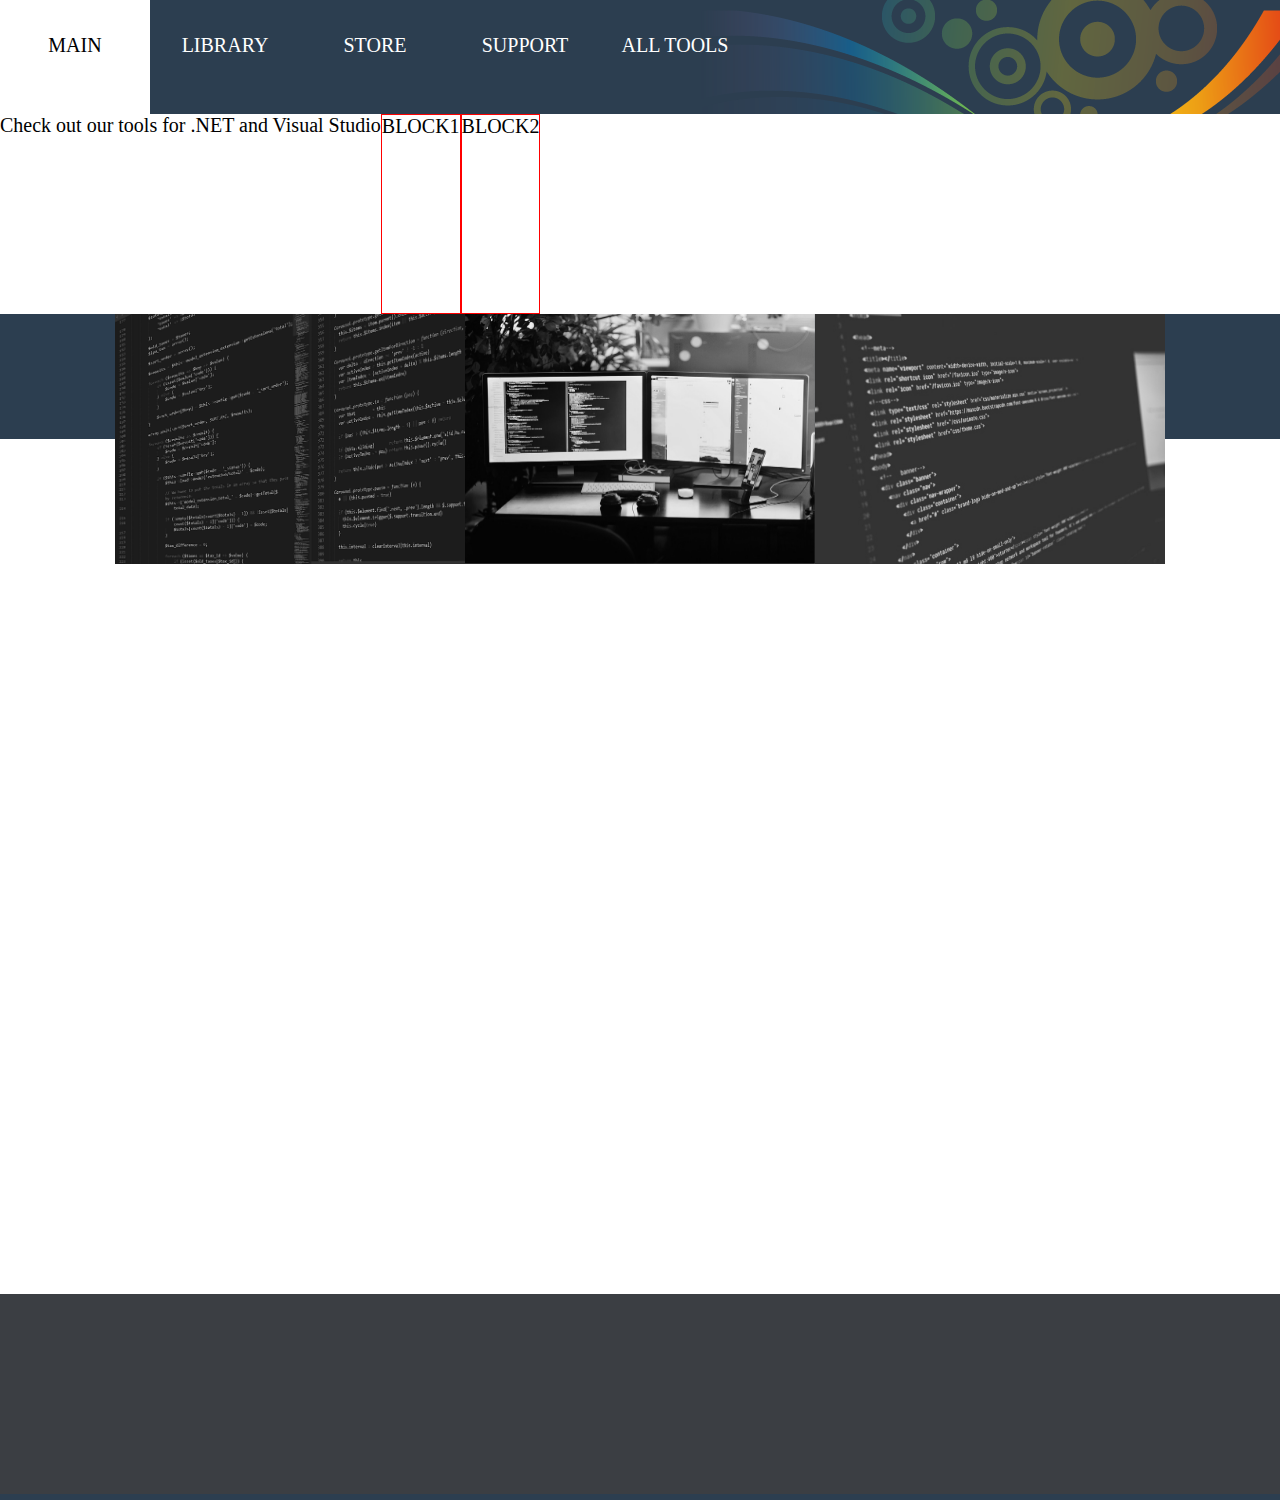
<file: index.html>
<html>
	<head>
		<meta charset="utf-8">
		<title> my form</title>
		<link rel="stylesheet" type="text/css" href="style.css" />
        
	</head>
    
    <body>

        <div id = "grid">
            <header> 
                <div class = "batton_box">      
                    <div id = "batton1" class = "batton1">MAIN</div>
                    <div id = "batton2" class = "batton1">LIBRARY</div>
                    <div id = "batton3" class = "batton1">STORE</div>
                    <div id = "batton4" class = "batton1">SUPPORT</div>
                    <div id = "batton5" class = "batton1">ALL TOOLS</div>
                </div>
                <div id = "fild" class = "fild">
                    <div id = "fild1" class = "fild1">
                        Check out our tools for .NET and Visual Studio
                        <div class = "box11">BLOCK1</div>
                        <div class = "box12">BLOCK2</div>
                    </div>
                    <div id = "fild2" class = "fild2">some text 2</div>
                    <div id = "fild3" class = "fild3">some text 3</div>
                    <div id = "fild4" class = "fild4">some text 4</div>
                    <div id = "fild5" class = "fild5">some text 5</div>
                </div>
            </header>
            <main>
                <div class = "container">
                    <div class = "box1">
                        <div class = "batton2">c/c++ fremeworks
                            <div id = "lern" class = "lern">lern more</div>
                        </div>
                    </div>
                    <div class = "box2">
                        <div class = "batton2">JAVA fremeworks
                              <div id = "lern" class = "lern">lern more</div>
                        </div>
                    </div>
                    <div class = "box3">
                        <div class = "batton2">PYTHON fremeworks
                             <div id = "lern" class = "lern">lern more</div>
                        </div>
                    </div>
                </div>
            </main>
            <footer></footer>
        </div>

    </body>

    <script>
        var bat1 = document.getElementById("batton1");
        var bat2 = document.getElementById("batton2");
        var bat3 = document.getElementById("batton3");
        var bat4 = document.getElementById("batton4");
        var bat5 = document.getElementById("batton5");
        var pl = document.getElementById("fild");

        var f1 = document.getElementById("fild1");
        var f2 = document.getElementById("fild2");
        var f3 = document.getElementById("fild3");
        var f4 = document.getElementById("fild4");
        var f5 = document.getElementById("fild5");

        /*pl.onmouseover = function () {
             pl.style.display =  "block";
        }
        pl.onmouseout = function () {
            pl.style.display = "none";
        }*/

        bat1.onmouseover = function () {
            pl.style.display =  "block";
            f1.style.display = "flex";
        }
        bat1.onmouseout = function () {
            pl.style.display = "none";
            f1.style.display = "none";
        }

        bat2.onmouseover = function () {
            pl.style.display =  "block";
            f2.style.display = "flex";
        }
        bat2.onmouseout = function () {
            pl.style.display = "none";
            f2.style.display = "none";
        }

        bat3.onmouseover = function () {
            pl.style.display =  "block";
            f3.style.display = "flex";
        }
        bat3.onmouseout = function () {
            pl.style.display = "none";
            f3.style.display = "none";
        }

         bat4.onmouseover = function () {
            pl.style.display =  "block";
            f4.style.display = "flex";
        }
        bat4.onmouseout = function () {
            pl.style.display = "none";
            f4.style.display = "none";
        }

        bat5.onmouseover = function () {
            pl.style.display =  "block";
            f5.style.display = "flex";
        }
        bat5.onmouseout = function () {
            pl.style.display = "none";
            f5.style.display = "none";
        }

    </script>

</html>
</file>
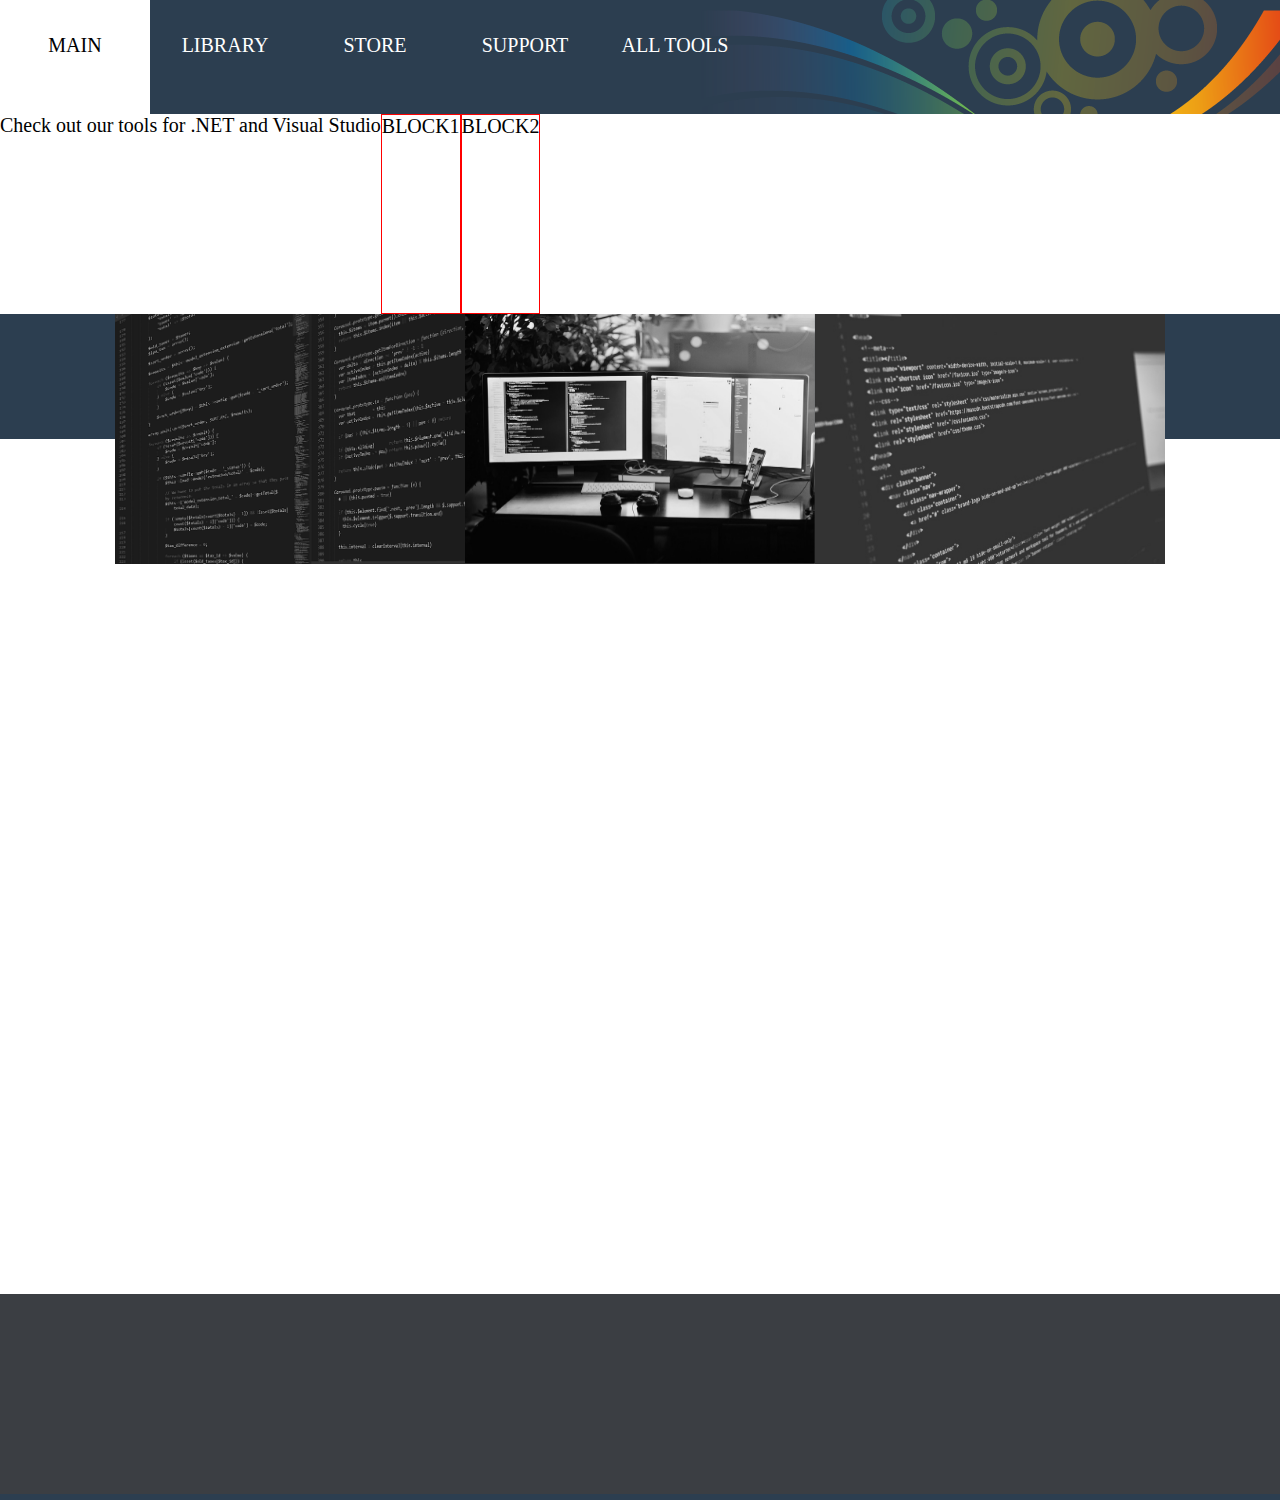
<file: grid.html>
<html>
	<head>
		<meta charset="utf-8">
		<title> my form</title>
		<link rel="stylesheet" type="text/css" href="style.css" />
        
	</head>
    
    <body>

        <div id = "grid">
            <header> 
                <div class = "batton_box">      
                    <div id = "batton1" class = "batton1">MAIN</div>
                    <div id = "batton2" class = "batton1">LIBRARY</div>
                    <div id = "batton3" class = "batton1">STORE</div>
                    <div id = "batton4" class = "batton1">SUPPORT</div>
                    <div id = "batton5" class = "batton1">ALL TOOLS</div>
                </div>
                <div id = "fild" class = "fild">
                    <div id = "fild1" class = "fild1">
                        Check out our tools for .NET and Visual Studio
                        <div class = "box11">BLOCK1</div>
                        <div class = "box12">BLOCK2</div>
                    </div>
                    <div id = "fild2" class = "fild2">some text 2</div>
                    <div id = "fild3" class = "fild3">some text 3</div>
                    <div id = "fild4" class = "fild4">some text 4</div>
                    <div id = "fild5" class = "fild5">some text 5</div>
                </div>
            </header>
            <main>
                <div class = "container">
                    <div class = "box1">
                        <div class = "batton2">c/c++ fremeworks
                            <div id = "lern" class = "lern">lern more</div>
                        </div>
                    </div>
                    <div class = "box2">
                        <div class = "batton2">JAVA fremeworks
                              <div id = "lern" class = "lern">lern more</div>
                        </div>
                    </div>
                    <div class = "box3">
                        <div class = "batton2">PYTHON fremeworks
                             <div id = "lern" class = "lern">lern more</div>
                        </div>
                    </div>
                </div>
            </main>
            <footer></footer>
        </div>

    </body>

    <script>
        var bat1 = document.getElementById("batton1");
        var bat2 = document.getElementById("batton2");
        var bat3 = document.getElementById("batton3");
        var bat4 = document.getElementById("batton4");
        var bat5 = document.getElementById("batton5");
        var pl = document.getElementById("fild");

        var f1 = document.getElementById("fild1");
        var f2 = document.getElementById("fild2");
        var f3 = document.getElementById("fild3");
        var f4 = document.getElementById("fild4");
        var f5 = document.getElementById("fild5");

        /*pl.onmouseover = function () {
             pl.style.display =  "block";
        }
        pl.onmouseout = function () {
            pl.style.display = "none";
        }*/

        bat1.onmouseover = function () {
            pl.style.display =  "block";
            f1.style.display = "flex";
        }
        bat1.onmouseout = function () {
            pl.style.display = "none";
            f1.style.display = "none";
        }

        bat2.onmouseover = function () {
            pl.style.display =  "block";
            f2.style.display = "flex";
        }
        bat2.onmouseout = function () {
            pl.style.display = "none";
            f2.style.display = "none";
        }

        bat3.onmouseover = function () {
            pl.style.display =  "block";
            f3.style.display = "flex";
        }
        bat3.onmouseout = function () {
            pl.style.display = "none";
            f3.style.display = "none";
        }

         bat4.onmouseover = function () {
            pl.style.display =  "block";
            f4.style.display = "flex";
        }
        bat4.onmouseout = function () {
            pl.style.display = "none";
            f4.style.display = "none";
        }

        bat5.onmouseover = function () {
            pl.style.display =  "block";
            f5.style.display = "flex";
        }
        bat5.onmouseout = function () {
            pl.style.display = "none";
            f5.style.display = "none";
        }

    </script>

</html>
</file>
<file: style.css>
html {
    background-color: #2C3E50;
}

body {
    margin: 0px;
}
footer {
    margin: 0px;
}

.batton_box {
    display: flex;
    flex-direction: row;
}

.fild {
    font-family: Comic Sans MS;
    font-size: 20px;
    height: 200px;
    display: none;
    z-index: 100;
    background-color: white;
}

.container {
     display: flex;
     flex-direction: row;
     justify-content: center;
     background-color: #2C3E50;
     background-image: linear-gradient(transparent 50%, white 50%);
     padding: 20px;
}

.box1 {
     height: 250px;
     width: 350px;

     background-image: url(img16.png);
     background-size: cover;  
     background-color: black;
     font-size: 25px;
     color: white;  

     -webkit-filter: grayscale(100%);
     -moz-filter: grayscale(100%);
     -ms-filter: grayscale(100%);
     -o-filter: grayscale(100%);
      filter: grayscale(100%);

      -webkit-transition: all 1s;
      -moz-transition: all 1s;
      -o-transition: all 1s;
      transition: all 1s;
}

.box1:hover {
     -webkit-filter: none;
     -moz-filter: none;
     -ms-filter: none;
     -o-filter: none;
      filter: none;
}

.box2 {
    height: 250px;
    width: 350px;
    color: white;

    background-image: url(img15.jpg);
    background-size: cover;
    font-size: 25px;
    background-color: black;

    
    -webkit-filter: grayscale(100%);
     -moz-filter: grayscale(100%);
     -ms-filter: grayscale(100%);
     -o-filter: grayscale(100%);
      filter: grayscale(100%);

      -webkit-transition: all 1s;
      -moz-transition: all 1s;
      -o-transition: all 1s;
      transition: all 1s;
}

.box2:hover {
     -webkit-filter: none;
     -moz-filter: none;
     -ms-filter: none;
     -o-filter: none;
      filter: none;
}

.box3 {
    height: 250px;
    width: 350px;
    color: white;
   
    background-image: url(img7.jpg);
    background-size: cover; 
    font-size: 25px;
    background-color: black;

    -webkit-filter: grayscale(100%);
     -moz-filter: grayscale(100%);
     -ms-filter: grayscale(100%);
     -o-filter: grayscale(100%);
      filter: grayscale(100%); 

      -webkit-transition: all 1s;
      -moz-transition: all 1s;
      -o-transition: all 1s;
      transition: all 1s;
}

.box3:hover {
     -webkit-filter: none;
     -moz-filter: none;
     -ms-filter: none;
     -o-filter: none;
      filter: none;
}

.batton2 {
    position: relative;
    top: 250px;
    height: 100px;
    
    text-align: center;
    pointer-events:none; /* event */
    
    user-select: none;

    -webkit-user-select: none;
    -moz-user-select: none;
    -ms-user-select: none;
    
    transition: -webkit-transform 300ms;
    -webkit-transform: translateY(0px) translateZ(0);
}

.box1:hover .batton2 {
     -webkit-transform: translateY(-150px) translateZ(0);    
}

.box2:hover .batton2 {
     -webkit-transform: translateY(-150px) translateZ(0);
}

.box3:hover .batton2 {
     -webkit-transform: translateY(-150px) translateZ(0);
}

.box1:hover .lern {
    -webkit-transition: color 0s;
}

.box2:hover .lern {
    -webkit-transition: color 0s;
}

.box3:hover .lern {
    -webkit-transition: color 0s;
}


.batton1 {
    color: white;
    font-family: Comic Sans MS;
    font-size: 20px;
    
    width: 150px;
    height: 80px;
    text-align: center;
    padding-top: 40px;

    user-select: none;
    -webkit-user-select: none;
    -moz-user-select: none;
    -ms-user-select: none;
}

.box11 {
    border:  1px solid red;
}

.box12 {
    border:  1px solid red;
}

.fild1 {
    height: 100%;
    display: none;
}

.fild2 {
    height: 100%;
    display: none;  
}

.fild3 {
    height: 100%;
    display: none;  
}

.fild4 {
    height: 100%;
    display: none;  
}
.fild5 {
    height: 100%;
    display: none;  
}

.lern {
    border: 1px solid white;
    color: white;
    border-radius: 40px;
    pointer-events: all;
    width: 150px;
    position: relative;
    left: 20px;
    top: 20px;
     -webkit-transition: color 0s, background-color 0s;
}

#lern:hover {
    -webkit-transition: color 0.1ms;
    background-color: white;
    color: black;
}


.img {
   background-image: url(img1.png);
   background-repeat: no-repeat;
   background-position: 100%;
   height: 200px;
}

header {
    background-color: #2C3E50;
    height: 300px; 

    background-image: url(img1.png);
    background-repeat: no-repeat;
    background-position: 100% -15px; 
    z-index: 50;
}

nav {
    background-color: #99FF66;
}

main {
    background-color: white;
    background: -webkit-linear-gradient(bottom);
    background: -o-linear-gradient(bottom);
    /*background: linear-gradient(to top, white, #2C3E50); */
    height: 1000px;
    font-family: Comic Sans MS;
    font-size: 40px;  
    z-index: 10; 
}

footer {
  background-color: #3B3E43;
  height: 200px;
}

#grid {
    display: grid;
    grid-template-areas: "header header"
                         "main main"
                         "footer footer";   
    position: relative;
    top: -6px;     
}

#grid > header {
    grid-area: header;
}

#grid > main {
    grid-area: main;
}

#grid > footer {
    grid-area: footer;
}

#grid > nav {
    grid-area: nav;
}

.batton1:hover  {
    background-color: white;
    color: black;
}
</file>
